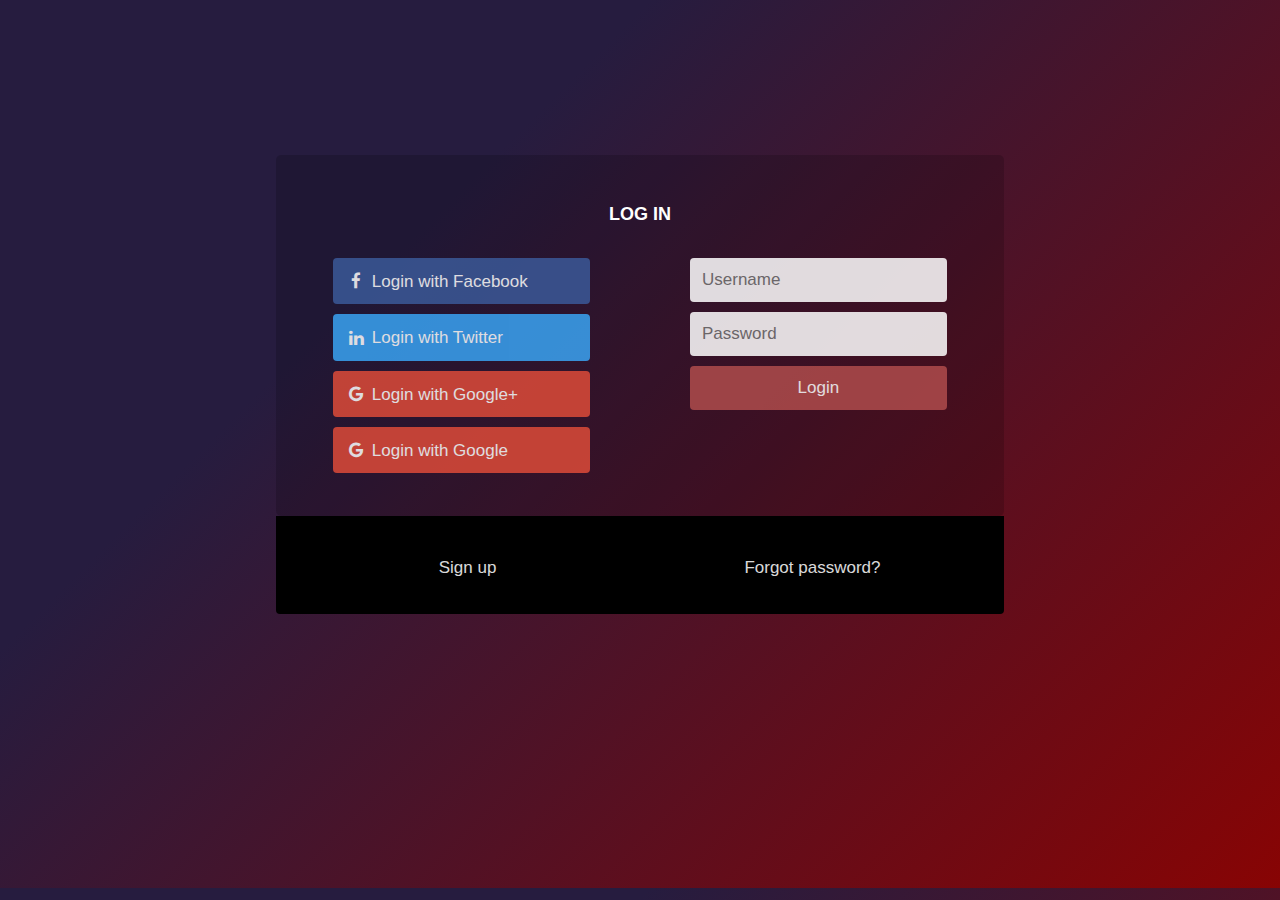
<file: DASHBOARD/login.html>
<!DOCTYPE html>
<html lang="en" >
<head>
  <meta charset="UTF-8">
  <title>RYED | Dashboard</title>
  <link rel="stylesheet" href="./login-style.css">
  <link rel="stylesheet" href="https://cdnjs.cloudflare.com/ajax/libs/font-awesome/4.7.0/css/font-awesome.min.css">
  <script src="https://apis.google.com/js/platform.js" async defer></script>
  <meta name="google-signin-client_id" content="215082958556-s6f7lkkb6d0bpaka0onivaa6eat5ndj7.apps.googleusercontent.com">
</head>
<body>


<div class="container">
    <div class="row">
      <h2 style="text-align:center">LOG IN</h2>
         <div class="col">
        <a href="#" class="fb btn">
          <i class="fa fa-facebook fa-fw"></i> Login with Facebook
        </a>
        <a href="#" class="linkedin btn">
          <i class="fa fa-linkedin fa-fw"></i> Login with Twitter
        </a>
        <a href="#" class="google btn"><i class="fa fa-google fa-fw">
          </i> Login with Google+
        </a>
        <a href="#" class="google btn">
          <i class="fa fa-google fa-fw">
                  <div class="g-signin2" data-onsuccess="onSignIn"></div>
          </i> Login with Google
        </a>
      </div>

      <div class="col">
        <div class="hide-md-lg">
        </div>
        <input type="text" name="username" placeholder="Username" required>
        <input type="password" name="password" placeholder="Password" required>
        <input type="submit" value="Login">
      </div>
    </div>

</div>

<div class="bottom-container">
  <div class="row">
    <div class="col">
      <a href="index.html" style="color:white" class="btn">Sign up</a>
    </div>
    <div class="col">
      <a href="#" style="color:white" class="btn">Forgot password?</a>
    </div>
  </div>
</div>
</body>
</html>
</file>
<file: DASHBOARD/login-style.css>
body {
  height: 94vh;
  font-weight: 500;
  font-family: "Roboto", sans-serif;
  background: linear-gradient(135deg, #261c3f 30%, #880404 100%);
  font-size: 12px;
}
* {
  box-sizing: border-box;
  padding: 1%;
}

.container {
  position: relative;
  border-radius: 5px;
  background-color: #00000029;
  padding: 20px 0 30px 0;

  color: white;
  margin-right: 20%;
  margin-left: 20%;
  margin-top: 10%;
} 

input,
.btn {
  width: 100%;
  padding: 12px;
  border: none;
  border-radius: 4px;
  margin: 5px 0;
  opacity: 0.85;
  display: inline-block;
  font-size: 17px;
  line-height: 20px;
  text-decoration: none; 
}

input:hover,
.btn:hover {
  opacity: 1;
}

.fb {
  background-color: #3B5998;
  color: white;
}

.linkedin {
  background-color: #39a3f3;
  color: white;
}

.google {
  background-color: #dd4b39;
  color: white;
}

input[type=submit] {
  background-color: #af4c4c;
  color: white;
  cursor: pointer;
}

input[type=submit]:hover {
  background-color: #671397;
}

.col {
  float: left;
  width: 50%;
  margin: auto;
  padding: 0 50px;
  margin-top: 6px;
}

.row:after {
  content: "";
  display: table;
  clear: both;
}

.hide-md-lg {
  display: none;
}

.bottom-container {
  text-align: center;
  background-color: rgb(0, 0, 0);
  border-radius: 0px 0px 4px 4px;
  margin-right: 20%;
  margin-left: 20%;

}
</file>
